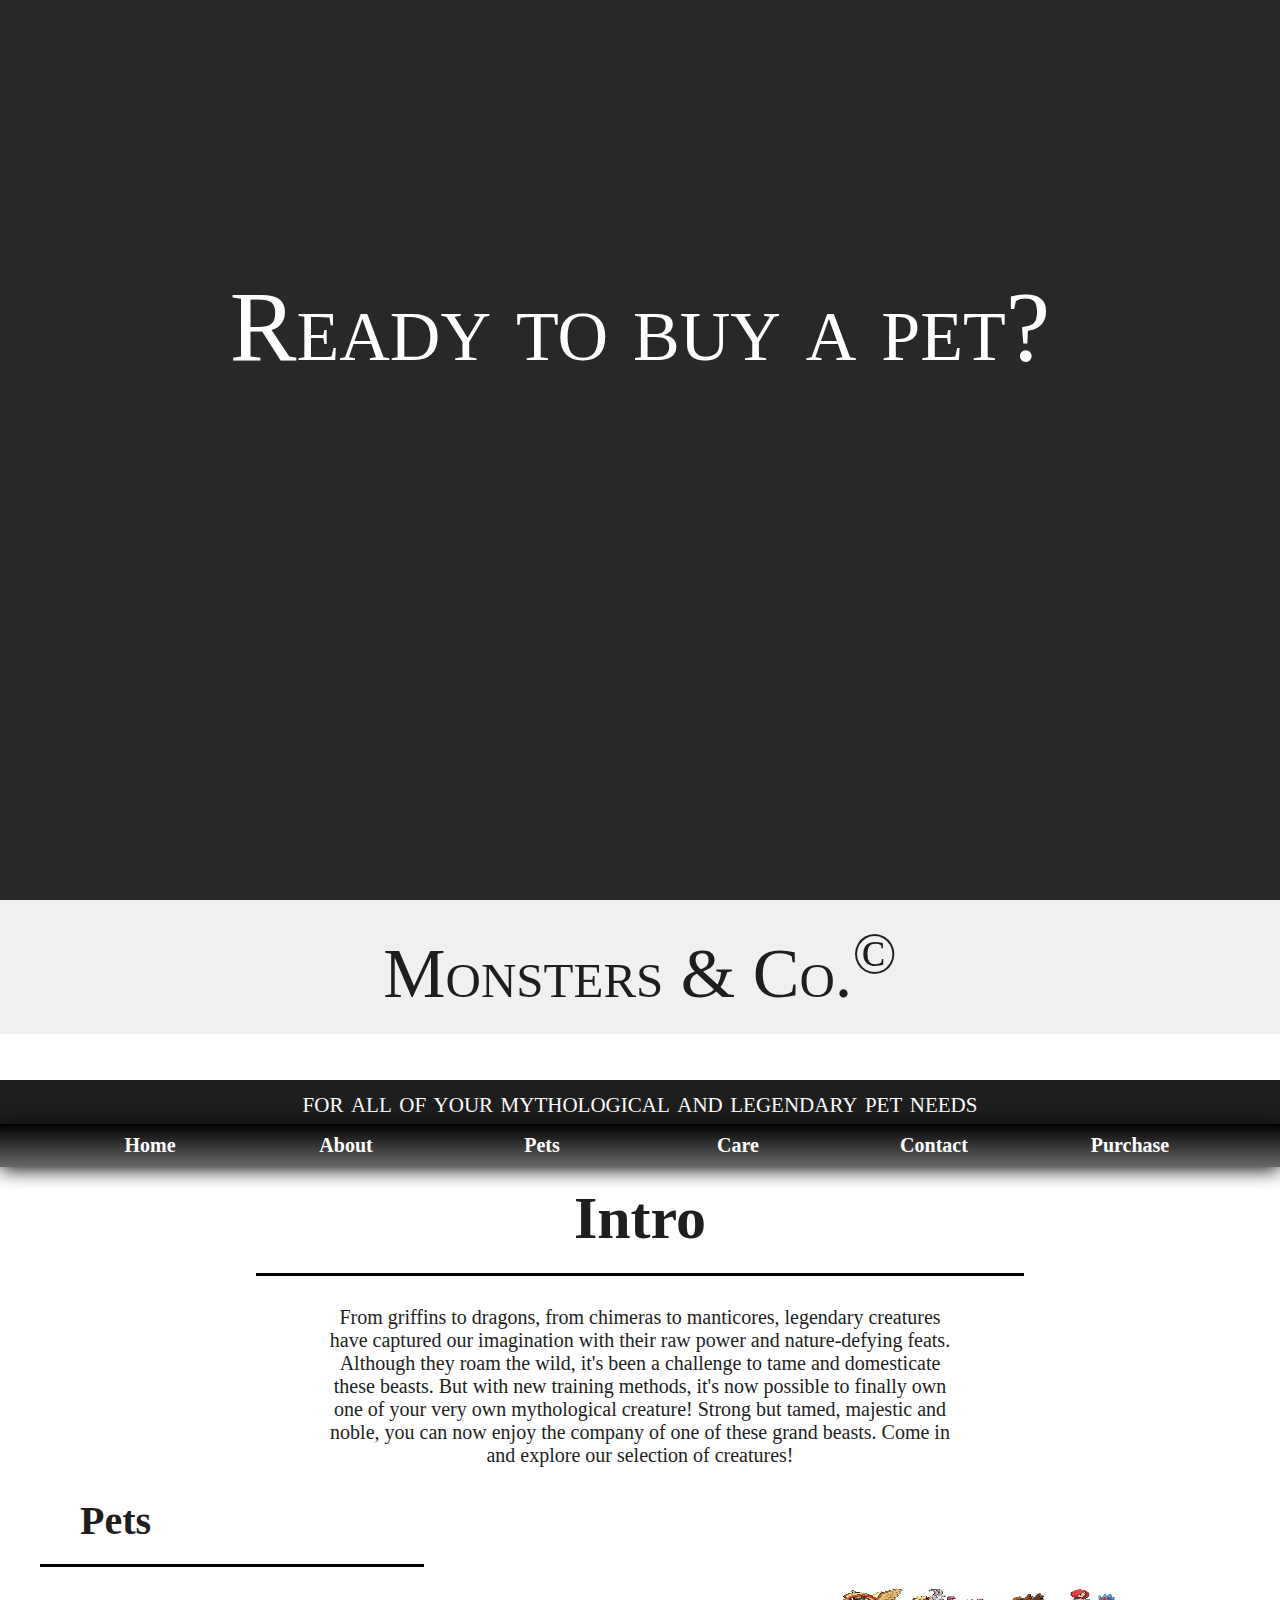
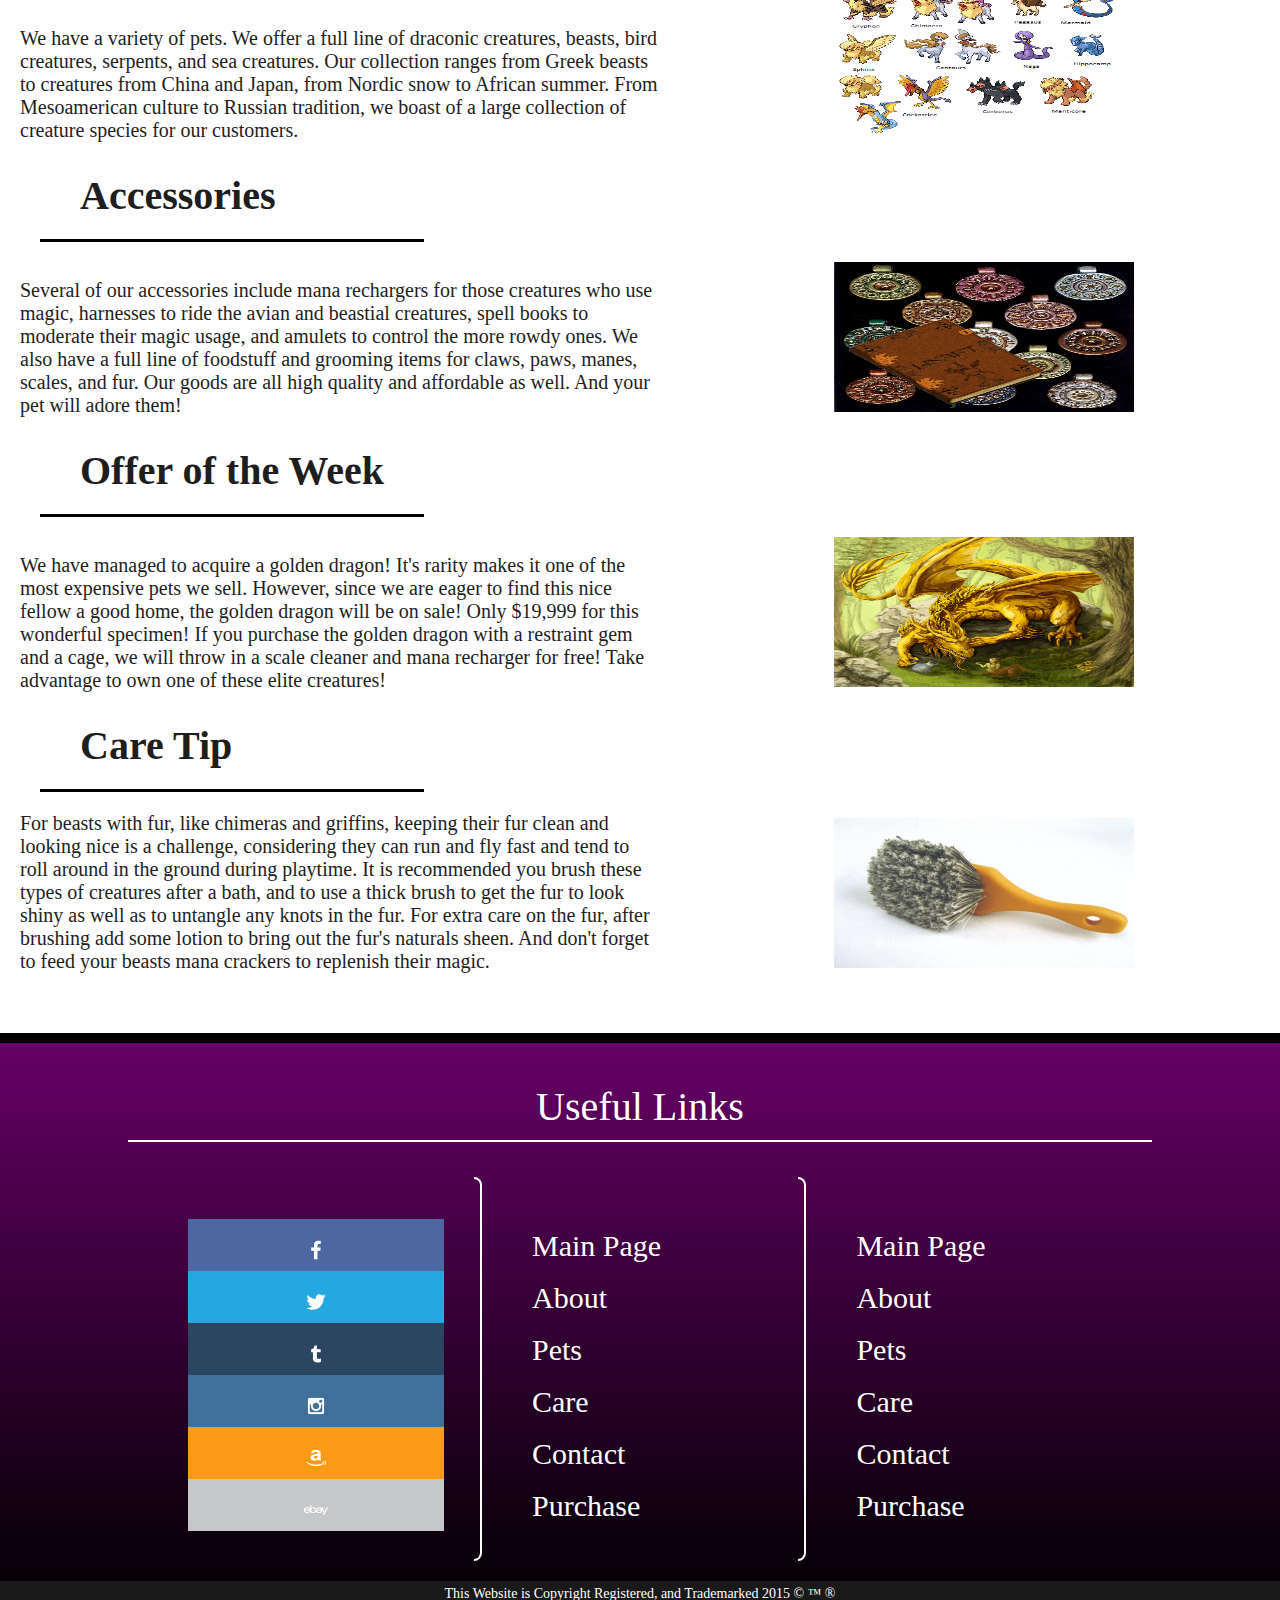
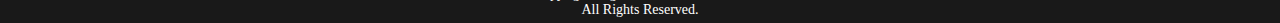
<file: index.html>
<!doctype html>
<html>
<head>
	<title>Monsters &amp Co.</title>
  <link rel="shortcut icon" href="favicon.ico" type="image/x-icon" />
	<link rel="stylesheet" type="text/css" href="css/style.css">
	<script src="https://ajax.googleapis.com/ajax/libs/jquery/2.1.4/jquery.min.js">
	</script>
	<script type="text/javascript" src="js/sticky.js">
	</script>
</head>
<body>
	<div id="wrap">
		<div id="start">
			<div id="start_text">Ready to buy a pet?</div>
		</div>
		<div id="anchor1"></div>
		<header id="myth">Monsters &amp Co.<sup>&copy</sup></header>
    <div style="position:absolute;top:120vh;">
		<div id="tagline">for all of your mythological and legendary pet needs</div>
    <div id="anchor2"></div>
		<nav id="navigator">
			<ul>
				<!--start-->
        <a href="index.html">
				<li>
          Home
          <ul>
              <a href="index.html#myth"><li>Main Page<li></a>
          </ul>
        </li>
        </a>
				<!--end-->
				<li>
          <a href="about.html">About</a>
          <ul>
              <li><a href="about.html#us">About Us</a><li>
              <li><a href="about.html#mission">About Our Mission</a><li>
              <li><a href="about.html#pet">About Our Pets</a><li>
          </ul>
        </li>
        <li>
          <a href="pets.html">Pets</a>
          <ul>
              <li><a href="pets.html#dragon">Dragons</a><li>
              <li><a href="pets.html#avian">Avians</a><li>
              <li><a href="pets.html#beast">Beasts</a><li>
              <li><a href="pets.html#sea">Sea Creatures</a><li>
              <li><a href="pets.html#serpent">Serpents</a><li>
          </ul>
        </li>
        <li>
          <a href="care.html">Care</a>
          <ul>
              <li><a href="care.html#faq">FAQ</a><li>
              <li><a href="care.html#caring">Caring For Your Pet</a><li>
              <li><a href="care.html#resource">Resources</a><li>
          </ul>
        </li>
        <li>
          <a href="contact.html">Contact</a>
          <ul>
              <li><a href="contact.html#info">Information</a><li>
              <li><a href="contact.html#write">Write To Us!</a><li>
              <li><a href="contact.html#map">Map</a><li>
          </ul>
        </li>
        <li>
          <a href="buy.html">Purchase</a>
          <ul>
              <li><a href="buy.html#pet">Pets</a><li>
              <li><a href="buy.html#acc">Accessories</a><li>
              <li><a href="buy.html#toy">Toys</a><li>
              <li><a href="buy.html#book">Books</a><li>
              <li><a href="buy.html#misc">Miscellaneous</a><li>
          </ul>
        </li>
      </ul>
		</nav>
		<div id="intro">
			<h1>Intro</h1>
			<p id="center">
				From griffins to dragons, from chimeras to manticores, legendary creatures have captured our imagination with their raw power and nature-defying feats. Although they roam the wild, it's been a challenge to tame and domesticate these beasts. But with new training methods, it's now possible to finally own one of your very own mythological creature! Strong but tamed, majestic and noble, you can now enjoy the company of one of these grand beasts. Come in and explore our selection of creatures!
			</p>
      <h2>Pets</h2>
      <p id="left">
        We have a variety of pets. We offer a full line of draconic creatures, beasts, bird creatures, serpents, and sea creatures. Our collection ranges from Greek beasts to creatures from China and Japan, from Nordic snow to African summer. From Mesoamerican culture to Russian tradition, we boast of a large collection of creature species for our customers.
      </p>
      <img class="right_img" src="images/front_page/creatures.png">
      <h2>Accessories</h2>
      <p id="left">
        Several of our accessories include mana rechargers for those creatures who use magic, harnesses to ride the avian and beastial creatures, spell books to moderate their magic usage, and amulets to control the more rowdy ones. We also have a full line of foodstuff and grooming items for claws, paws, manes, scales, and fur. Our goods are all high quality and affordable as well. And your pet will adore them!
      </p>
      <img class="right_img" src="images/front_page/amulet_grimoire.jpg">
      <h2>Offer of the Week</h2>
      <p id="left">
        We have managed to acquire a golden dragon! It's rarity makes it one of the most expensive pets we sell. However, since we are eager to find this nice fellow a good home, the golden dragon will be on sale! Only $19,999 for this wonderful specimen! If you purchase the golden dragon with a restraint gem and a cage, we will throw in a scale cleaner and mana recharger for free! Take advantage to own one of these elite creatures!
      </p>
      <img class="right_img" src="images/front_page/golden_dragon.jpg">
      <h2>Care Tip</h2>
      <p id="left">
        For beasts with fur, like chimeras and griffins, keeping their fur clean and looking nice is a challenge, considering they can run and fly fast and tend to roll around in the ground during playtime. It is recommended you brush these types of creatures after a bath, and to use a thick brush to get the fur to look shiny as well as to untangle any knots in the fur. For extra care on the fur, after brushing add some lotion to bring out the fur's naturals sheen. And don't forget to feed your beasts mana crackers to replenish their magic.
      </p>
      <img class="right_img" src="images/front_page/brush.jpg">
		
  </div>
		<footer id="foot">
      <p>Useful Links</p>
      <div id="center_foot">
        <nav id="icon">
          <ul>
            <a href="http://facebook.com"><li id="fb"><img src="images/icon/facebook.png"></li></a>
            <a href="http://twitter.com"><li id="tw"><img src="images/icon/twitter.png"></li></a>
            <a href="http://tumblr.com"><li id="tb"><img src="images/icon/tumblr.png"></li></a>
            <a href="http://instagram.com"><li id="ig"><img src="images/icon/instagram.png"></li></a>
            <a href="http://amazon.com"><li id="az"><img src="images/icon/amazon.png"></li></a>
            <a href="http://ebay.com"><li id="eb"><img src="images/icon/ebay.png"></li></a>
          </ul>
        </nav>
        <div id="line"></div>
        <nav id="links">
          <ul>
            <a href="index.html"><li>Main Page</li></a>
            <a href="about.html"><li>About</li></a>
            <a href="pets.html"><li>Pets</li></a>
            <a href="care.html"><li>Care</li></a>
            <a href="contact.html"><li>Contact</li></a>
            <a href="buy.html"><li>Purchase</li></a>
          </ul>
        </nav>
        <div id="line"></div>
        <nav id="links">
          <ul>
            <a href="index.html"><li>Main Page</li></a>
            <a href="about.html"><li>About</li></a>
            <a href="pets.html"><li>Pets</li></a>
            <a href="care.html"><li>Care</li></a>
            <a href="contact.html"><li>Contact</li></a>
            <a href="buy.html"><li>Purchase</li></a>
          </ul>
        </nav>
      </div>
    </footer>
     <div id="copy">This Website is Copyright Registered, and Trademarked 2015 &copy &#153 &reg<br> All Rights Reserved.</div></div>
	</div>
</body>
</html>
</file>
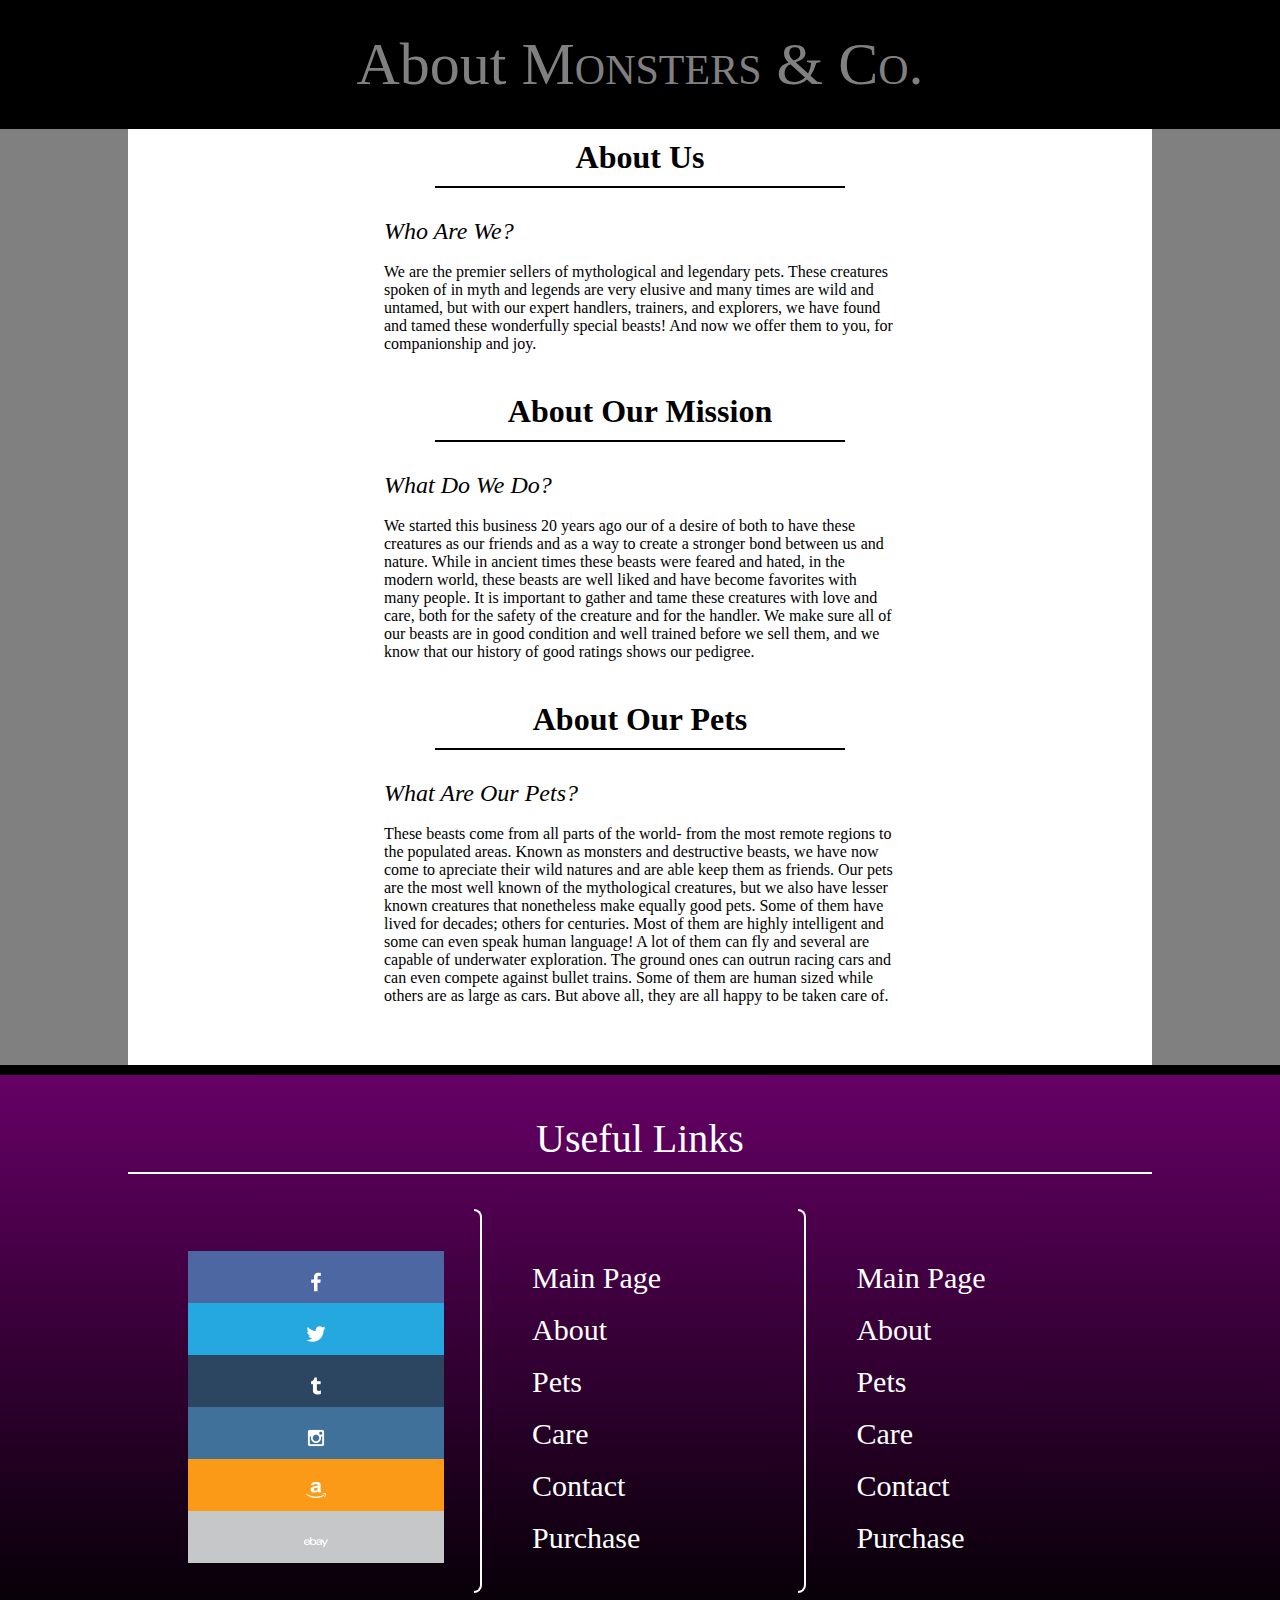
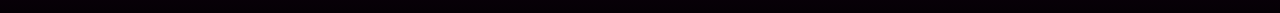
<file: about.html>
<!doctype html>
<html>
<head>
	<title>Monsters &amp Co.: About Us</title>
	<link rel="shortcut icon" href="favicon.ico" type="image/x-icon" />
	<link rel="stylesheet" type="text/css" href="css/style.css">
	<script src="https://ajax.googleapis.com/ajax/libs/jquery/2.1.4/jquery.min.js">
	</script>
	<script type="text/javascript" src="js/function.js">
	</script>
</head>
<body>
	<header id="about">About 
		<span style="font-variant:small-caps;">Monsters &amp Co.</span>
	</header>
	<div id="small_body">
		<div id="tiny_body">
			<h1 id="us">About Us</h1>
			<p>
				<span id="italics">Who Are We?</span>
				<br><br>
				We are the premier sellers of mythological and legendary pets. These creatures spoken of in myth and legends are very elusive and many times are wild and untamed, but with our expert handlers, trainers, and explorers, we have found and tamed these wonderfully special beasts! And now we offer them to you, for companionship and joy.
			</p>
			<h1 id="mission">About Our Mission</h1>
			<p>
				<span id="italics">What Do We Do?</span>
				<br><br>
				We started this business 20 years ago our of a desire of both to have these creatures as our friends and as a way to create a stronger bond between us and nature. While in ancient times these beasts were feared and hated, in the modern world, these beasts are well liked and have become favorites with many people. It is important to gather and tame these creatures with love and care, both for the safety of the creature and for the handler. We make sure all of our beasts are in good condition and well trained before we sell them, and we know that our history of good ratings shows our pedigree.
			</p>
			<h1 id="pet">About Our Pets</h1>
			<p>
				<span id="italics">What Are Our Pets?</span>
				<br><br>
				These beasts come from all parts of the world- from the most remote regions to the populated areas. Known as monsters and destructive beasts, we have now come to apreciate their wild natures and are able keep them as friends. Our pets are the most well known of the mythological creatures, but we also have lesser known creatures that nonetheless make equally good pets. Some of them have lived for decades; others for centuries. Most of them are highly intelligent and some can even speak human language! A lot of them can fly and several are capable of underwater exploration. The ground ones can outrun racing cars and can even compete against bullet trains. Some of them are human sized while others are as large as cars. But above all, they are all happy to be taken care of.
			</p>
		</div>
	</div>
	<footer id="foot">
      <p>Useful Links</p>
      <div id="center_foot">
        <nav id="icon">
          <ul>
            <a href="http://facebook.com"><li id="fb"><img src="images/icon/facebook.png"></li></a>
            <a href="http://twitter.com"><li id="tw"><img src="images/icon/twitter.png"></li></a>
            <a href="http://tumblr.com"><li id="tb"><img src="images/icon/tumblr.png"></li></a>
            <a href="http://instagram.com"><li id="ig"><img src="images/icon/instagram.png"></li></a>
            <a href="http://amazon.com"><li id="az"><img src="images/icon/amazon.png"></li></a>
            <a href="http://ebay.com"><li id="eb"><img src="images/icon/ebay.png"></li></a>
          </ul>
        </nav>
        <div id="line"></div>
        <nav id="links">
          <ul>
            <a href="index.html"><li>Main Page</li></a>
            <a href="about.html"><li>About</li></a>
            <a href="pets.html"><li>Pets</li></a>
            <a href="care.html"><li>Care</li></a>
            <a href="contact.html"><li>Contact</li></a>
            <a href="buy.html"><li>Purchase</li></a>
          </ul>
        </nav>
        <div id="line"></div>
        <nav id="links">
          <ul>
            <a href="index.html"><li>Main Page</li></a>
            <a href="about.html"><li>About</li></a>
            <a href="pets.html"><li>Pets</li></a>
            <a href="care.html"><li>Care</li></a>
            <a href="contact.html"><li>Contact</li></a>
            <a href="buy.html"><li>Purchase</li></a>
          </ul>
        </nav>
      </div>
    </footer>
</body>
</html>
</file>
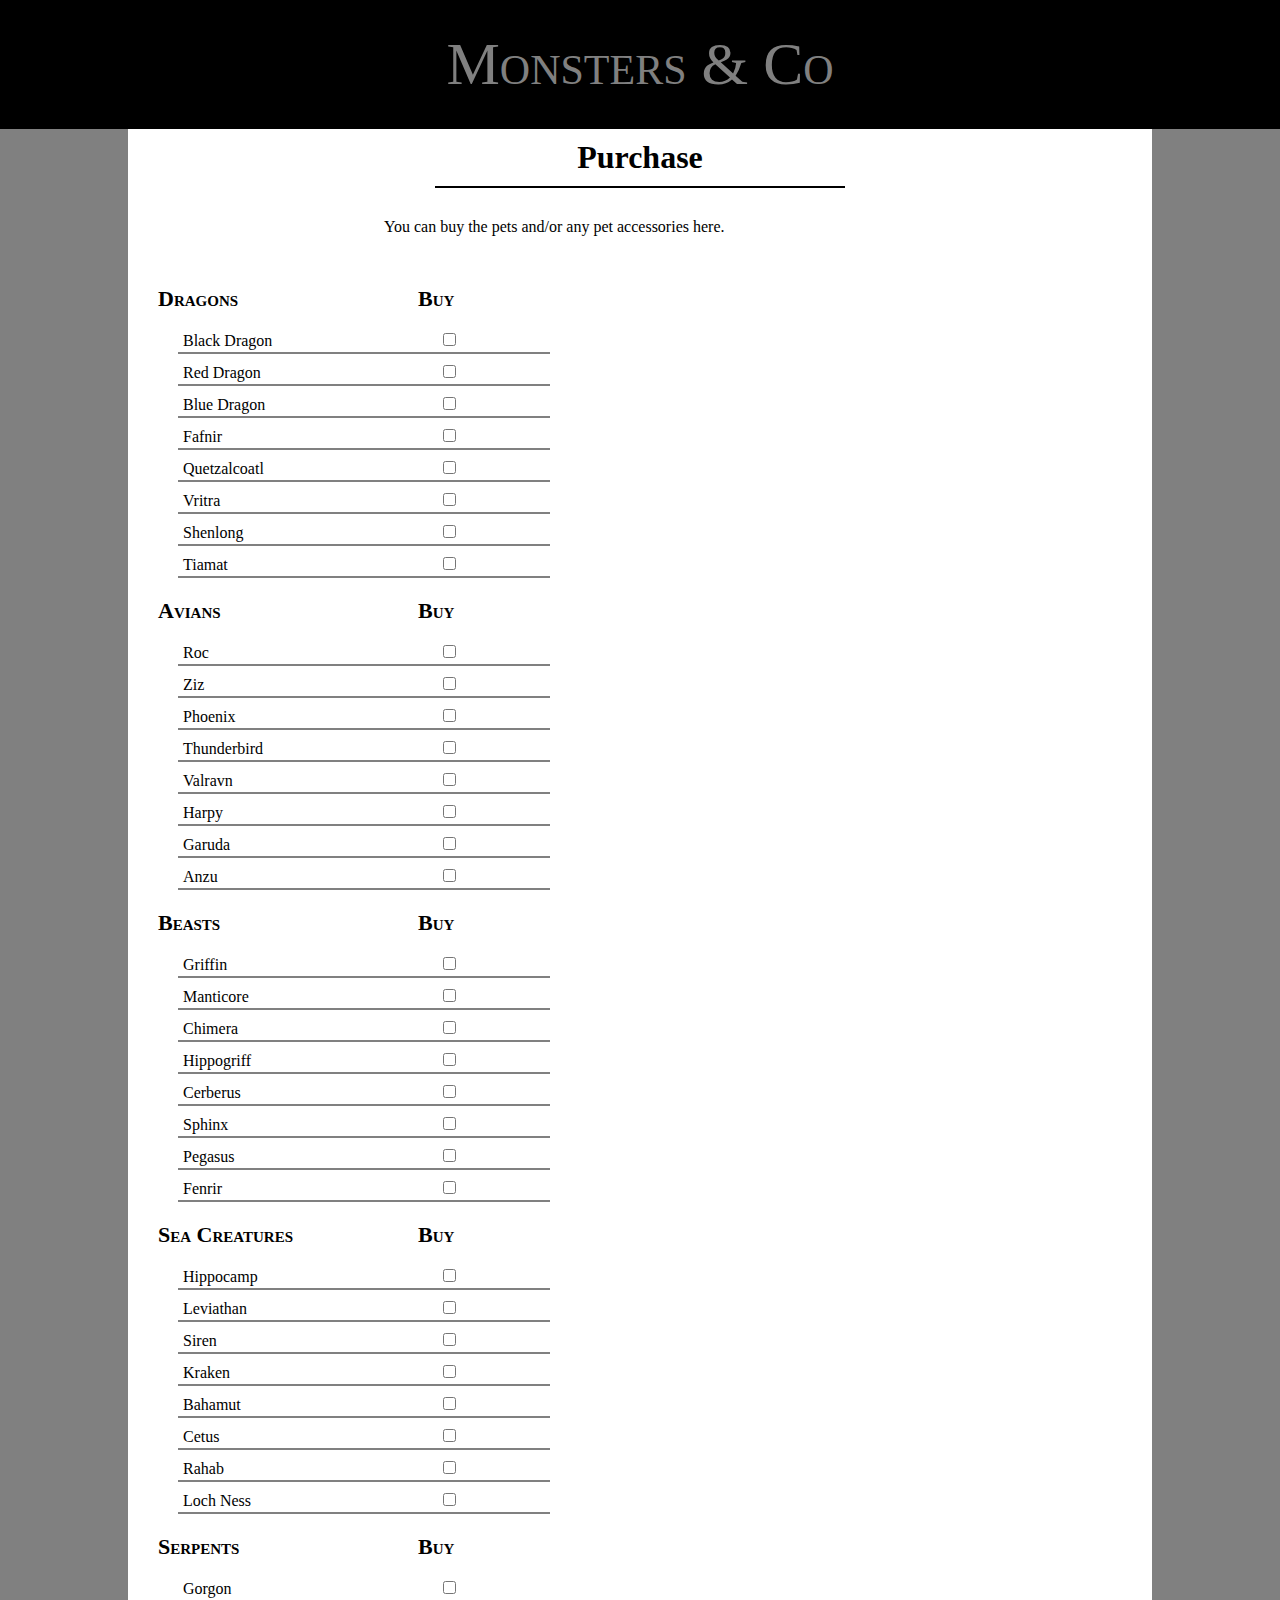
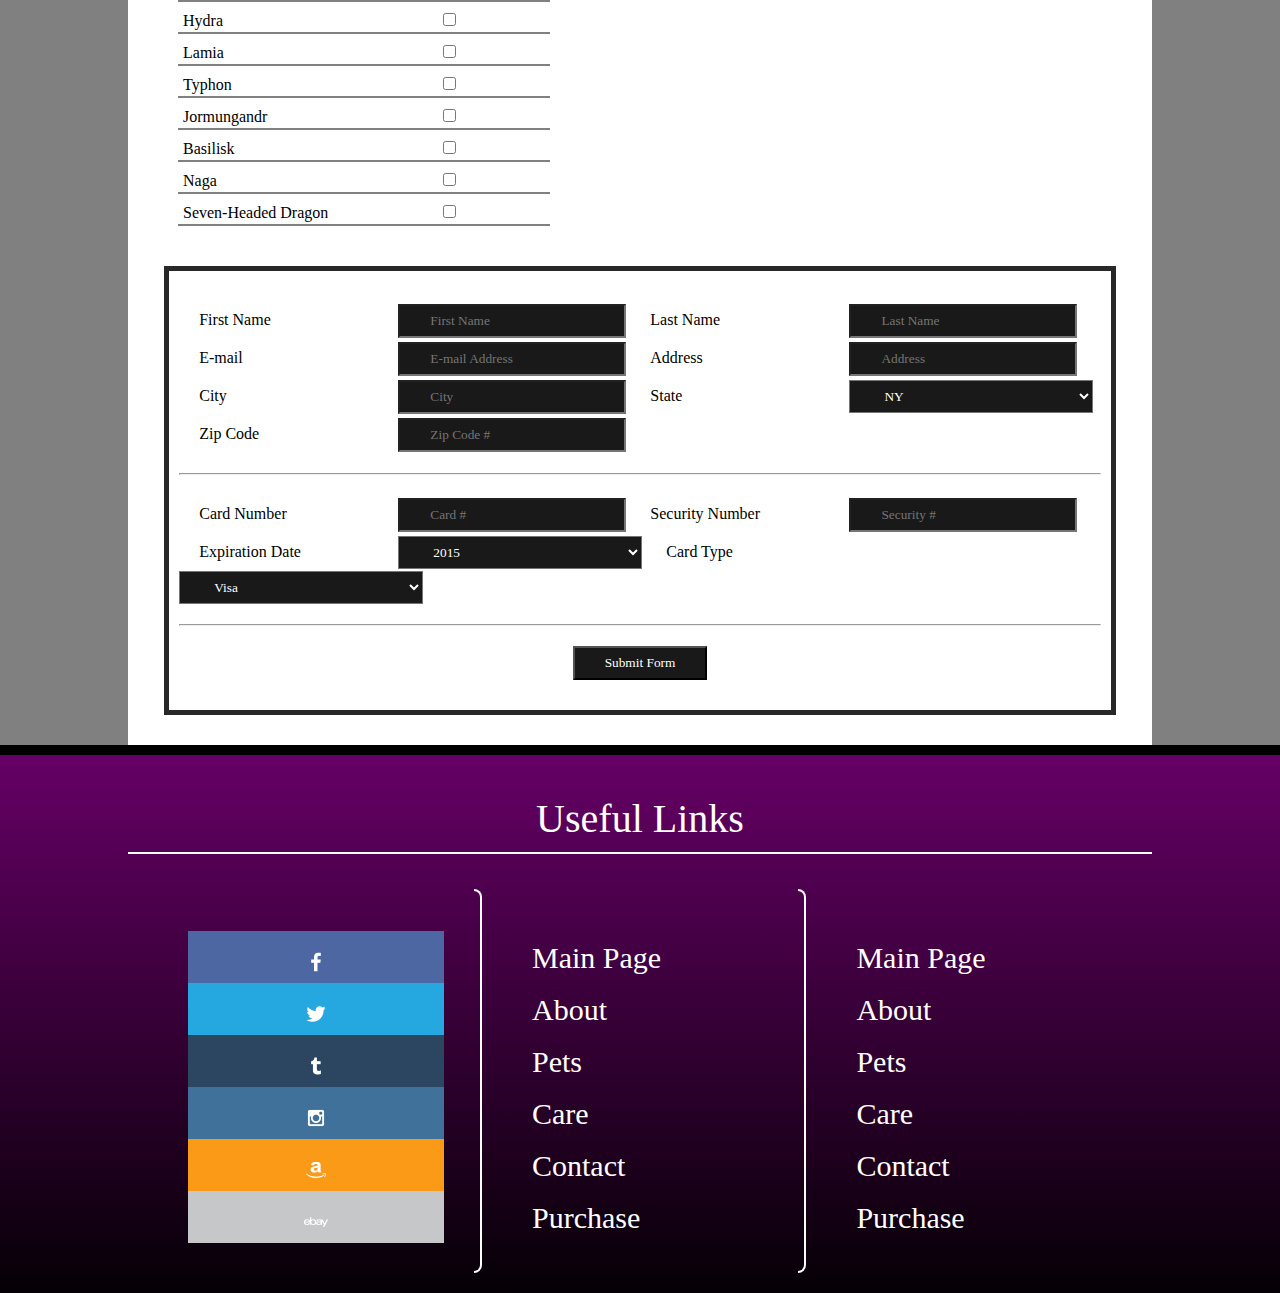
<file: buy.html>
<!doctype html>
<html>
<head>
	<title>Monsters &amp Co.: Purchase</title>
	<link rel="shortcut icon" href="favicon.ico" type="image/x-icon" />
	<link rel="stylesheet" type="text/css" href="css/style.css">
	<script src="https://ajax.googleapis.com/ajax/libs/jquery/2.1.4/jquery.min.js">
	</script>
	<script type="text/javascript" src="js/function.js">
	</script>
</head>
<body>
	<header id="about">
		<span style="font-variant:small-caps;">Monsters &amp Co</span>
	</header>
	<div id="small_body">
		<div id="tiny_body">
			<h1 id="buy">Purchase</h1>
			<p>You can buy the pets and/or any pet accessories here.</p>
			<nav id="products">
				<ul>
					<h4 id="list_title">Dragons</h4>
					<li>Black Dragon</li>
					<li>Red Dragon</li>
					<li>Blue Dragon</li>
					<li>Fafnir</li>
					<li>Quetzalcoatl</li>
					<li>Vritra</li>
					<li>Shenlong</li>
					<li>Tiamat</li>
				</ul>

				<ul style="width:10%;">
					<h4 id="list_title">Buy</h4>
					<li><input type="checkbox"></li>
					<li><input type="checkbox"></li>
					<li><input type="checkbox"></li>
					<li><input type="checkbox"></li>
					<li><input type="checkbox"></li>
					<li><input type="checkbox"></li>
					<li><input type="checkbox"></li>
					<li><input type="checkbox"></li>
				</ul>
				<div class="product_image"></div>

				<ul>
					<h4 id="list_title">Avians</h4>
					<li>Roc</li>
					<li>Ziz</li>
					<li>Phoenix</li>
					<li>Thunderbird</li>
					<li>Valravn</li>
					<li>Harpy</li>
					<li>Garuda</li>
					<li>Anzu</li>
				</ul>

				<ul style="width:10%;">
					<h4 id="list_title">Buy</h4>
					<li><input type="checkbox"></li>
					<li><input type="checkbox"></li>
					<li><input type="checkbox"></li>
					<li><input type="checkbox"></li>
					<li><input type="checkbox"></li>
					<li><input type="checkbox"></li>
					<li><input type="checkbox"></li>
					<li><input type="checkbox"></li>
				</ul>
				<div class="product_image"></div>

				<ul>
					<h4 id="list_title">Beasts</h4>
					<li>Griffin</li>
					<li>Manticore</li>
					<li>Chimera</li>
					<li>Hippogriff</li>
					<li>Cerberus</li>
					<li>Sphinx</li>
					<li>Pegasus</li>
					<li>Fenrir</li>
				</ul>

				<ul style="width:10%;">
					<h4 id="list_title">Buy</h4>
					<li><input type="checkbox"></li>
					<li><input type="checkbox"></li>
					<li><input type="checkbox"></li>
					<li><input type="checkbox"></li>
					<li><input type="checkbox"></li>
					<li><input type="checkbox"></li>
					<li><input type="checkbox"></li>
					<li><input type="checkbox"></li>
				</ul>
				<div class="product_image"></div>

				<ul>
					<h4 id="list_title">Sea Creatures</h4>
					<li>Hippocamp</li>
					<li>Leviathan</li>
					<li>Siren</li>
					<li>Kraken</li>
					<li>Bahamut</li>
					<li>Cetus</li>
					<li>Rahab</li>
					<li>Loch Ness</li>
				</ul>

				<ul style="width:10%;">
					<h4 id="list_title">Buy</h4>
					<li><input type="checkbox"></li>
					<li><input type="checkbox"></li>
					<li><input type="checkbox"></li>
					<li><input type="checkbox"></li>
					<li><input type="checkbox"></li>
					<li><input type="checkbox"></li>
					<li><input type="checkbox"></li>
					<li><input type="checkbox"></li>
				</ul>
				<div class="product_image"></div>


				<ul>
					<h4 id="list_title">Serpents</h4>
					<li>Gorgon</li>
					<li>Hydra</li>
					<li>Lamia</li>
					<li>Typhon</li>
					<li>Jormungandr</li>
					<li>Basilisk</li>
					<li>Naga</li>
					<li>Seven-Headed Dragon</li>
				</ul>

				<ul style="width:10%;">
					<h4 id="list_title">Buy</h4>
					<li><input type="checkbox"></li>
					<li><input type="checkbox"></li>
					<li><input type="checkbox"></li>
					<li><input type="checkbox"></li>
					<li><input type="checkbox"></li>
					<li><input type="checkbox"></li>
					<li><input type="checkbox"></li>
					<li><input type="checkbox"></li>
				</ul>
				<div class="product_image"></div>

			</nav>
			<div id="buy_form">

				<form name="purchase" id="purchase" method="get" action="buy.html#pay">

					<p>First Name</p>
					<input type="text" name="fname" id="fname" placeholder="First Name">
					<p>Last Name</p>
					<input type="text" name="lname" id="lname" placeholder="Last Name">
					<p>E-mail</p>
					<input type="text" name="email" id="email" placeholder="E-mail Address">
					<p>Address</p>
					<input type="text" name="address" id="address" placeholder="Address">
					<p>City</p>
					<input type="text" name="city" id="city" placeholder="City">
					<p>State</p>
					<select id="state">
						<option value="New York">NY</option>
						<option value="Pennsylvania">PA</option>
						<option value="Maine">ME</option>
					</select>
					<p>Zip Code</p>
					<input type="text" name="zip" id="zip" placeholder="Zip Code #">
					<hr>
					<p>Card Number</p>
					<input type="text" name="card" id="card" placeholder="Card #">
					<p>Security Number</p>
					<input type="text" name="security" id="security" placeholder="Security #">
					<p>Expiration Date</p>
					<select>
						<option value="2015">2015</option>
						<option value="2014">2014</option>
						<option value="2013">2013</option>
					</select>
					<p>Card Type</p>
					<select>
						<option value="Visa">Visa</option>
						<option value="Mastercard">Mastercard</option>
						<option value="American Express">American Express</option>
					</select>
					<hr>

					<input type="button" name="sub" id="submission" value="Submit Form">

				</form>
			</div>
		</div>
		<div id="pay"></div>
	</div>
	<footer id="foot">
      <p>Useful Links</p>
      <div id="center_foot">
        <nav id="icon">
          <ul>
            <a href="http://facebook.com"><li id="fb"><img src="images/icon/facebook.png"></li></a>
            <a href="http://twitter.com"><li id="tw"><img src="images/icon/twitter.png"></li></a>
            <a href="http://tumblr.com"><li id="tb"><img src="images/icon/tumblr.png"></li></a>
            <a href="http://instagram.com"><li id="ig"><img src="images/icon/instagram.png"></li></a>
            <a href="http://amazon.com"><li id="az"><img src="images/icon/amazon.png"></li></a>
            <a href="http://ebay.com"><li id="eb"><img src="images/icon/ebay.png"></li></a>
          </ul>
        </nav>
        <div id="line"></div>
        <nav id="links">
          <ul>
            <a href="index.html"><li>Main Page</li></a>
            <a href="about.html"><li>About</li></a>
            <a href="pets.html"><li>Pets</li></a>
            <a href="care.html"><li>Care</li></a>
            <a href="contact.html"><li>Contact</li></a>
            <a href="buy.html"><li>Purchase</li></a>
          </ul>
        </nav>
        <div id="line"></div>
        <nav id="links">
          <ul>
            <a href="index.html"><li>Main Page</li></a>
            <a href="about.html"><li>About</li></a>
            <a href="pets.html"><li>Pets</li></a>
            <a href="care.html"><li>Care</li></a>
            <a href="contact.html"><li>Contact</li></a>
            <a href="buy.html"><li>Purchase</li></a>
          </ul>
        </nav>
      </div>
    </footer>
</body>
</html>
</file>
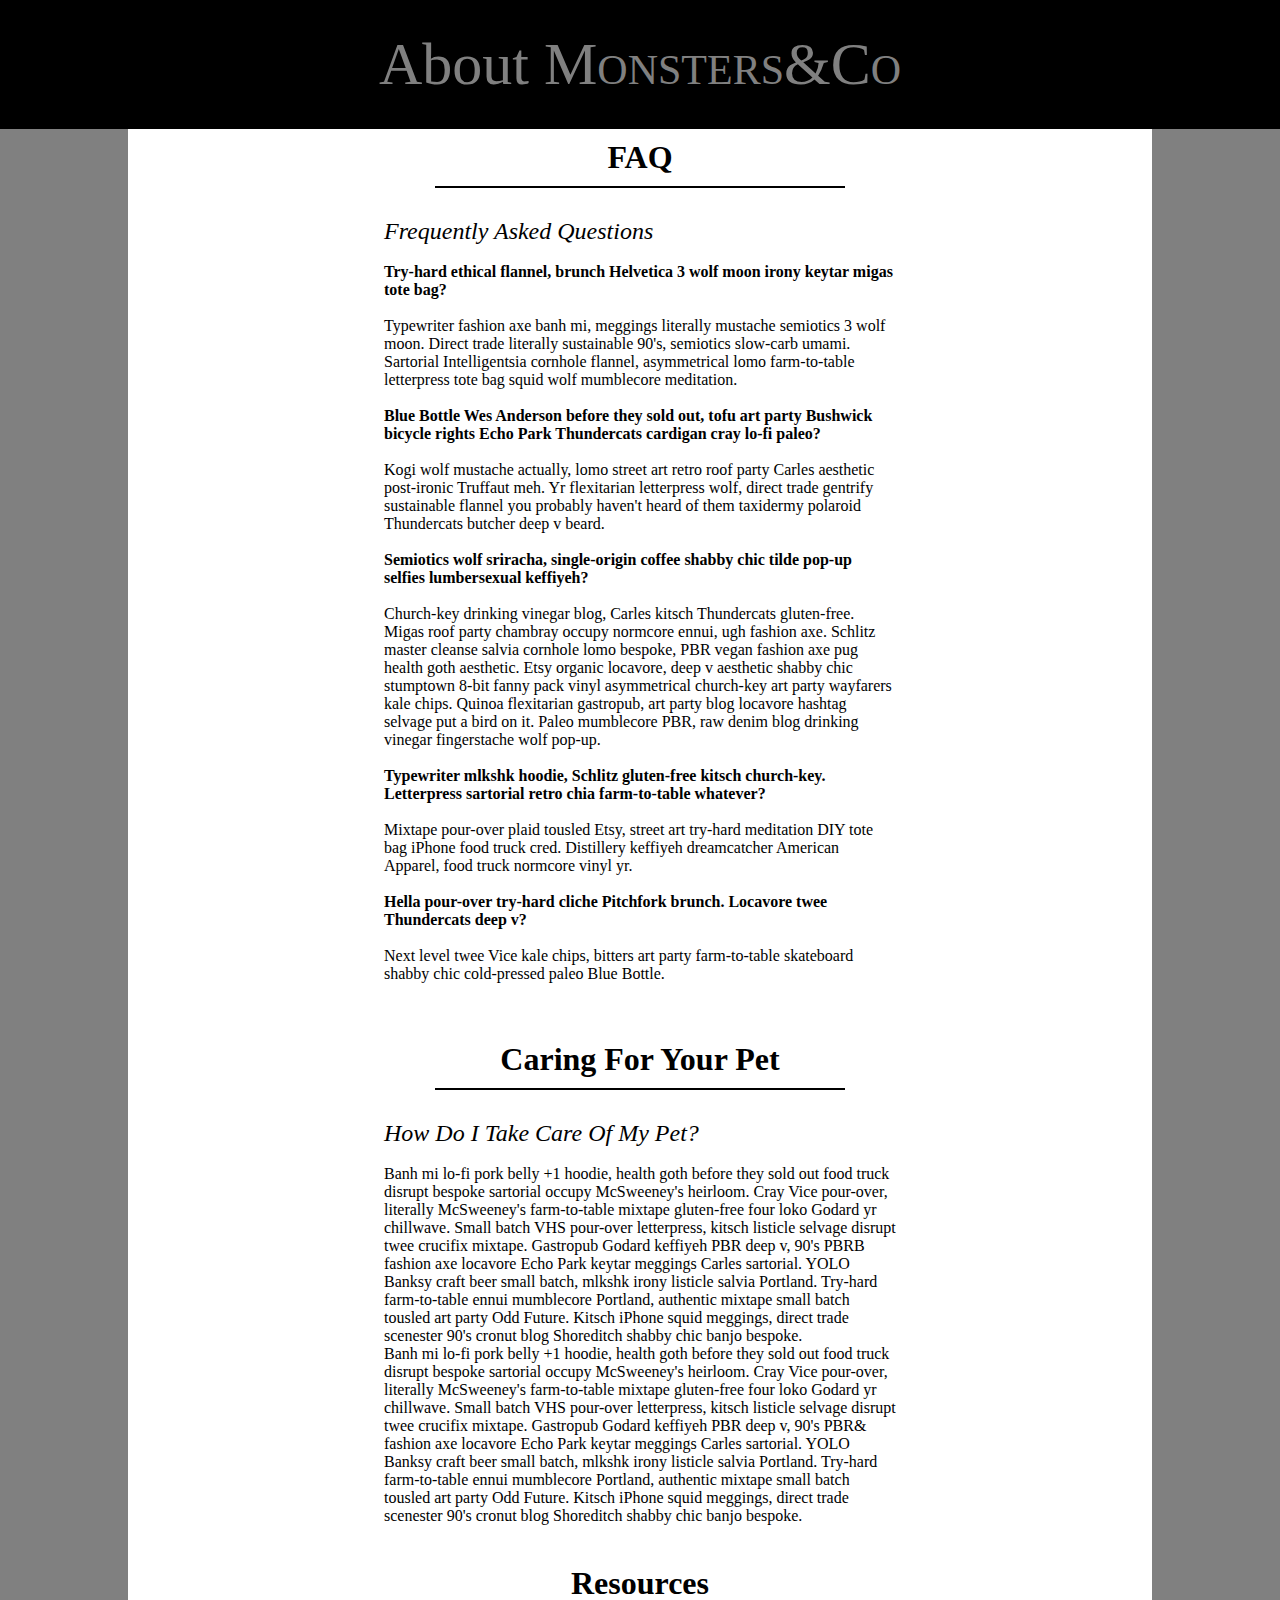
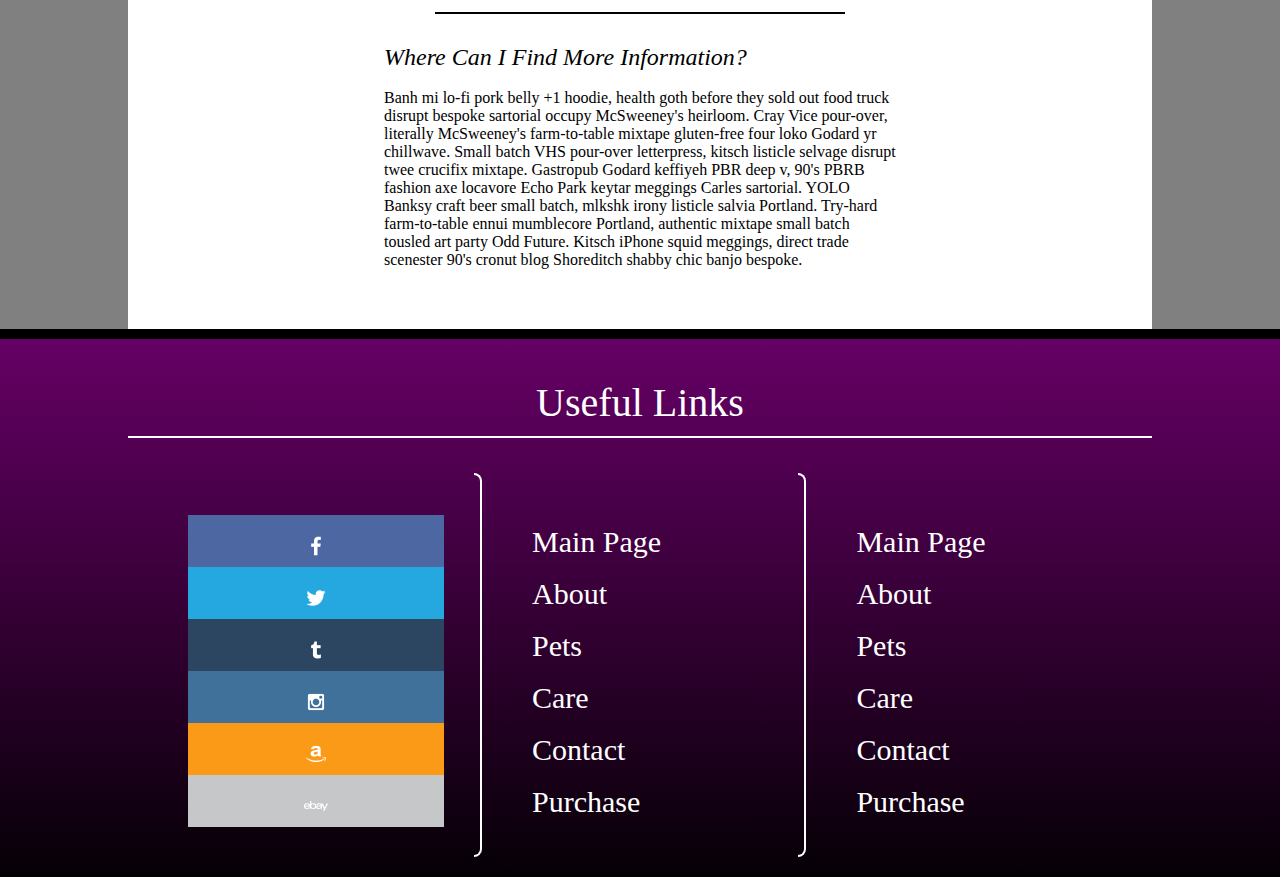
<file: care.html>
<!doctype html>
<html>
<head>
	<title>Monsters &amp Co.: Care</title>
	<link rel="shortcut icon" href="favicon.ico" type="image/x-icon" />
	<link rel="stylesheet" type="text/css" href="css/style.css">
	<script src="https://ajax.googleapis.com/ajax/libs/jquery/2.1.4/jquery.min.js">
	</script>
	<script type="text/javascript" src="js/function.js">
	</script>
</head>
<body>
	<header id="about">About 
		<span style="font-variant:small-caps;">Monsters&ampCo</span>
	</header>
	<div id="small_body">
		<div id="tiny_body">
			<h1 id="faq">FAQ</h1>
			<p>
				<span id="italics">Frequently Asked Questions</span>
				<br><br>

				<span id="bold">Try-hard ethical flannel, brunch Helvetica 3 wolf moon irony keytar migas tote bag?</span>
				<br><br>

				Typewriter fashion axe banh mi, meggings literally mustache semiotics 3 wolf moon. Direct trade literally sustainable 90's, semiotics slow-carb umami. Sartorial Intelligentsia cornhole flannel, asymmetrical lomo farm-to-table letterpress tote bag squid wolf mumblecore meditation.<br><br>

				<span id="bold">Blue Bottle Wes Anderson before they sold out, tofu art party Bushwick bicycle rights Echo Park Thundercats cardigan cray lo-fi paleo?</span>
				<br><br>

				Kogi wolf mustache actually, lomo street art retro roof party Carles aesthetic post-ironic Truffaut meh. Yr flexitarian letterpress wolf, direct trade gentrify sustainable flannel you probably haven't heard of them taxidermy polaroid Thundercats butcher deep v beard.<br><br>

				<span id="bold">Semiotics wolf sriracha, single-origin coffee shabby chic tilde pop-up selfies lumbersexual keffiyeh?</span><br><br>

				Church-key drinking vinegar blog, Carles kitsch Thundercats gluten-free. Migas roof party chambray occupy normcore ennui, ugh fashion axe. Schlitz master cleanse salvia cornhole lomo bespoke, PBR vegan fashion axe pug health goth aesthetic. Etsy organic locavore, deep v aesthetic shabby chic stumptown 8-bit fanny pack vinyl asymmetrical church-key art party wayfarers kale chips. Quinoa flexitarian gastropub, art party blog locavore hashtag selvage put a bird on it. Paleo mumblecore PBR, raw denim blog drinking vinegar fingerstache wolf pop-up.<br><br>

				<span id="bold">Typewriter mlkshk hoodie, Schlitz gluten-free kitsch church-key. Letterpress sartorial retro chia farm-to-table whatever?</span>
				<br><br>
				Mixtape pour-over plaid tousled Etsy, street art try-hard meditation DIY tote bag iPhone food truck cred. Distillery keffiyeh dreamcatcher American Apparel, food truck normcore vinyl yr.<br><br>

				<span id="bold">Hella pour-over try-hard cliche Pitchfork brunch. Locavore twee Thundercats deep v?</span>
				<br><br>

				Next level twee Vice kale chips, bitters art party farm-to-table skateboard shabby chic cold-pressed paleo Blue Bottle.<br><br>
			</p>
			<h1 id="caring">Caring For Your Pet</h1>
			<p>
				<span id="italics">How Do I Take Care Of My Pet?</span>
				<br><br>
				Banh mi lo-fi pork belly +1 hoodie, health goth before they sold out food truck disrupt bespoke sartorial occupy McSweeney's heirloom. Cray Vice pour-over, literally McSweeney's farm-to-table mixtape gluten-free four loko Godard yr chillwave. Small batch VHS pour-over letterpress, kitsch listicle selvage disrupt twee crucifix mixtape. Gastropub Godard keffiyeh PBR deep v, 90's PBRB fashion axe locavore Echo Park keytar meggings Carles sartorial. YOLO Banksy craft beer small batch, mlkshk irony listicle salvia Portland. Try-hard farm-to-table ennui mumblecore Portland, authentic mixtape small batch tousled art party Odd Future. Kitsch iPhone squid meggings, direct trade scenester 90's cronut blog Shoreditch shabby chic banjo bespoke.
				<br>
				Banh mi lo-fi pork belly +1 hoodie, health goth before they sold out food truck disrupt bespoke sartorial occupy McSweeney's heirloom. Cray Vice pour-over, literally McSweeney's farm-to-table mixtape gluten-free four loko Godard yr chillwave. Small batch VHS pour-over letterpress, kitsch listicle selvage disrupt twee crucifix mixtape. Gastropub Godard keffiyeh PBR deep v, 90's PBR& fashion axe locavore Echo Park keytar meggings Carles sartorial. YOLO Banksy craft beer small batch, mlkshk irony listicle salvia Portland. Try-hard farm-to-table ennui mumblecore Portland, authentic mixtape small batch tousled art party Odd Future. Kitsch iPhone squid meggings, direct trade scenester 90's cronut blog Shoreditch shabby chic banjo bespoke.
			</p>
			<h1 id="resource">Resources</h1>
			<p>
				<span id="italics">Where Can I Find More Information?</span>
				<br><br>
				Banh mi lo-fi pork belly +1 hoodie, health goth before they sold out food truck disrupt bespoke sartorial occupy McSweeney's heirloom. Cray Vice pour-over, literally McSweeney's farm-to-table mixtape gluten-free four loko Godard yr chillwave. Small batch VHS pour-over letterpress, kitsch listicle selvage disrupt twee crucifix mixtape. Gastropub Godard keffiyeh PBR deep v, 90's PBRB fashion axe locavore Echo Park keytar meggings Carles sartorial. YOLO Banksy craft beer small batch, mlkshk irony listicle salvia Portland. Try-hard farm-to-table ennui mumblecore Portland, authentic mixtape small batch tousled art party Odd Future. Kitsch iPhone squid meggings, direct trade scenester 90's cronut blog Shoreditch shabby chic banjo bespoke.
			</p>
		</div>
	</div>
	<footer id="foot">
      <p>Useful Links</p>
      <div id="center_foot">
        <nav id="icon">
          <ul>
            <a href="http://facebook.com"><li id="fb"><img src="images/icon/facebook.png"></li></a>
            <a href="http://twitter.com"><li id="tw"><img src="images/icon/twitter.png"></li></a>
            <a href="http://tumblr.com"><li id="tb"><img src="images/icon/tumblr.png"></li></a>
            <a href="http://instagram.com"><li id="ig"><img src="images/icon/instagram.png"></li></a>
            <a href="http://amazon.com"><li id="az"><img src="images/icon/amazon.png"></li></a>
            <a href="http://ebay.com"><li id="eb"><img src="images/icon/ebay.png"></li></a>
          </ul>
        </nav>
        <div id="line"></div>
        <nav id="links">
          <ul>
            <a href="index.html"><li>Main Page</li></a>
            <a href="about.html"><li>About</li></a>
            <a href="pets.html"><li>Pets</li></a>
            <a href="care.html"><li>Care</li></a>
            <a href="contact.html"><li>Contact</li></a>
            <a href="buy.html"><li>Purchase</li></a>
          </ul>
        </nav>
        <div id="line"></div>
        <nav id="links">
          <ul>
            <a href="index.html"><li>Main Page</li></a>
            <a href="about.html"><li>About</li></a>
            <a href="pets.html"><li>Pets</li></a>
            <a href="care.html"><li>Care</li></a>
            <a href="contact.html"><li>Contact</li></a>
            <a href="buy.html"><li>Purchase</li></a>
          </ul>
        </nav>
      </div>
    </footer>
</body>
</html>
</file>
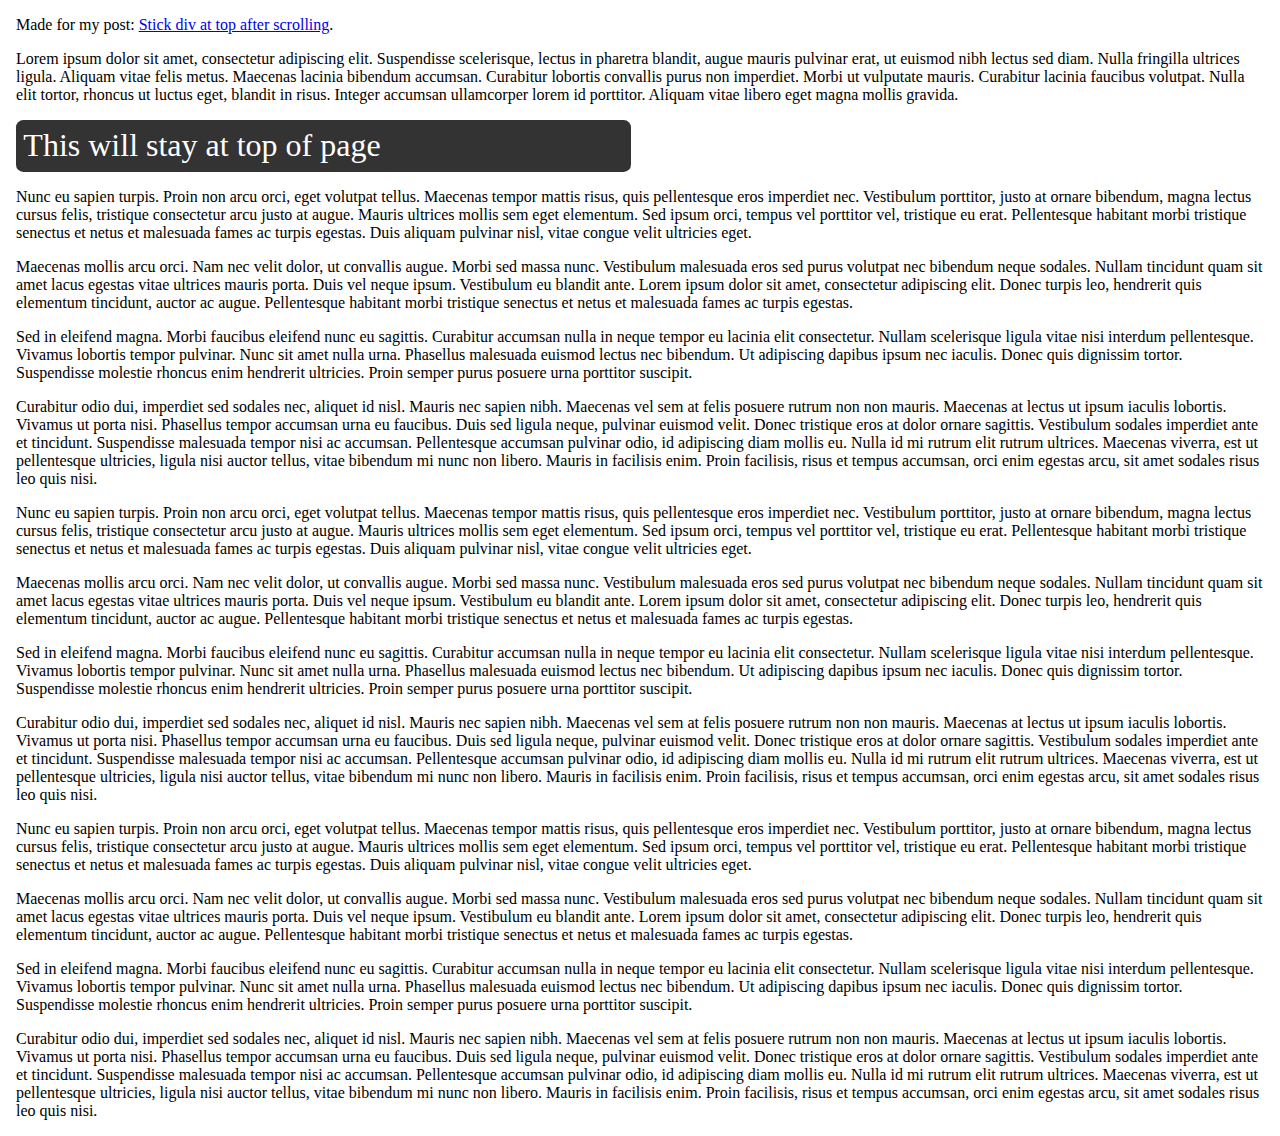
<file: test.html>
<html>
<head>
	<title></title>
	<style type="text/css">
	#sticky {
    padding: 0.5ex;
    width: 600px;
    background-color: #333;
    color: #fff;
    font-size: 2em;
    border-radius: 0.5ex;
}
#sticky.stick {
    position: fixed;
    top: 0;
    z-index: 10000;
    border-radius: 0 0 0.5em 0.5em;
}
body {
    margin: 1em;
}
p {
    margin: 1em auto;
}
	</style>
	<script type="text/javascript" src="js/jquery.js"></script>
	<script type="text/javascript">
	#sticky {
    padding: 0.5ex;
    width: 600px;
    background-color: #333;
    color: #fff;
    font-size: 2em;
    border-radius: 0.5ex;
}
#sticky.stick {
    position: fixed;
    top: 0;
    z-index: 10000;
    border-radius: 0 0 0.5em 0.5em;
}
body {
    margin: 1em;
}
p {
    margin: 1em auto;
}
	</script>
</head>
<body>

<p>Made for my post: <a href="http://blog.yjl.im/2010/01/stick-div-at-top-after-scrolling.html">Stick div at top after scrolling</a>.</p>
<p>Lorem ipsum dolor sit amet, consectetur adipiscing elit. Suspendisse scelerisque,
    lectus in pharetra blandit, augue mauris pulvinar erat, ut euismod nibh
    lectus sed diam. Nulla fringilla ultrices ligula. Aliquam vitae felis metus.
    Maecenas lacinia bibendum accumsan. Curabitur lobortis convallis purus
    non imperdiet. Morbi ut vulputate mauris. Curabitur lacinia faucibus volutpat.
    Nulla elit tortor, rhoncus ut luctus eget, blandit in risus. Integer accumsan
    ullamcorper lorem id porttitor. Aliquam vitae libero eget magna mollis
    gravida.</p>
<div id="sticky-anchor"></div>
<div id="sticky">This will stay at top of page</div>
<p>Nunc eu sapien turpis. Proin non arcu orci, eget volutpat tellus. Maecenas
    tempor mattis risus, quis pellentesque eros imperdiet nec. Vestibulum porttitor,
    justo at ornare bibendum, magna lectus cursus felis, tristique consectetur
    arcu justo at augue. Mauris ultrices mollis sem eget elementum. Sed ipsum
    orci, tempus vel porttitor vel, tristique eu erat. Pellentesque habitant
    morbi tristique senectus et netus et malesuada fames ac turpis egestas.
    Duis aliquam pulvinar nisl, vitae congue velit ultricies eget.</p>
<p>Maecenas mollis arcu orci. Nam nec velit dolor, ut convallis augue. Morbi
    sed massa nunc. Vestibulum malesuada eros sed purus volutpat nec bibendum
    neque sodales. Nullam tincidunt quam sit amet lacus egestas vitae ultrices
    mauris porta. Duis vel neque ipsum. Vestibulum eu blandit ante. Lorem ipsum
    dolor sit amet, consectetur adipiscing elit. Donec turpis leo, hendrerit
    quis elementum tincidunt, auctor ac augue. Pellentesque habitant morbi
    tristique senectus et netus et malesuada fames ac turpis egestas.</p>
<p>Sed in eleifend magna. Morbi faucibus eleifend nunc eu sagittis. Curabitur
    accumsan nulla in neque tempor eu lacinia elit consectetur. Nullam scelerisque
    ligula vitae nisi interdum pellentesque. Vivamus lobortis tempor pulvinar.
    Nunc sit amet nulla urna. Phasellus malesuada euismod lectus nec bibendum.
    Ut adipiscing dapibus ipsum nec iaculis. Donec quis dignissim tortor. Suspendisse
    molestie rhoncus enim hendrerit ultricies. Proin semper purus posuere urna
    porttitor suscipit.</p>
<p>Curabitur odio dui, imperdiet sed sodales nec, aliquet id nisl. Mauris
    nec sapien nibh. Maecenas vel sem at felis posuere rutrum non non mauris.
    Maecenas at lectus ut ipsum iaculis lobortis. Vivamus ut porta nisi. Phasellus
    tempor accumsan urna eu faucibus. Duis sed ligula neque, pulvinar euismod
    velit. Donec tristique eros at dolor ornare sagittis. Vestibulum sodales
    imperdiet ante et tincidunt. Suspendisse malesuada tempor nisi ac accumsan.
    Pellentesque accumsan pulvinar odio, id adipiscing diam mollis eu. Nulla
    id mi rutrum elit rutrum ultrices. Maecenas viverra, est ut pellentesque
    ultricies, ligula nisi auctor tellus, vitae bibendum mi nunc non libero.
    Mauris in facilisis enim. Proin facilisis, risus et tempus accumsan, orci
    enim egestas arcu, sit amet sodales risus leo quis nisi.</p>
<p>Nunc eu sapien turpis. Proin non arcu orci, eget volutpat tellus. Maecenas
    tempor mattis risus, quis pellentesque eros imperdiet nec. Vestibulum porttitor,
    justo at ornare bibendum, magna lectus cursus felis, tristique consectetur
    arcu justo at augue. Mauris ultrices mollis sem eget elementum. Sed ipsum
    orci, tempus vel porttitor vel, tristique eu erat. Pellentesque habitant
    morbi tristique senectus et netus et malesuada fames ac turpis egestas.
    Duis aliquam pulvinar nisl, vitae congue velit ultricies eget.</p>
<p>Maecenas mollis arcu orci. Nam nec velit dolor, ut convallis augue. Morbi
    sed massa nunc. Vestibulum malesuada eros sed purus volutpat nec bibendum
    neque sodales. Nullam tincidunt quam sit amet lacus egestas vitae ultrices
    mauris porta. Duis vel neque ipsum. Vestibulum eu blandit ante. Lorem ipsum
    dolor sit amet, consectetur adipiscing elit. Donec turpis leo, hendrerit
    quis elementum tincidunt, auctor ac augue. Pellentesque habitant morbi
    tristique senectus et netus et malesuada fames ac turpis egestas.</p>
<p>Sed in eleifend magna. Morbi faucibus eleifend nunc eu sagittis. Curabitur
    accumsan nulla in neque tempor eu lacinia elit consectetur. Nullam scelerisque
    ligula vitae nisi interdum pellentesque. Vivamus lobortis tempor pulvinar.
    Nunc sit amet nulla urna. Phasellus malesuada euismod lectus nec bibendum.
    Ut adipiscing dapibus ipsum nec iaculis. Donec quis dignissim tortor. Suspendisse
    molestie rhoncus enim hendrerit ultricies. Proin semper purus posuere urna
    porttitor suscipit.</p>
<p>Curabitur odio dui, imperdiet sed sodales nec, aliquet id nisl. Mauris
    nec sapien nibh. Maecenas vel sem at felis posuere rutrum non non mauris.
    Maecenas at lectus ut ipsum iaculis lobortis. Vivamus ut porta nisi. Phasellus
    tempor accumsan urna eu faucibus. Duis sed ligula neque, pulvinar euismod
    velit. Donec tristique eros at dolor ornare sagittis. Vestibulum sodales
    imperdiet ante et tincidunt. Suspendisse malesuada tempor nisi ac accumsan.
    Pellentesque accumsan pulvinar odio, id adipiscing diam mollis eu. Nulla
    id mi rutrum elit rutrum ultrices. Maecenas viverra, est ut pellentesque
    ultricies, ligula nisi auctor tellus, vitae bibendum mi nunc non libero.
    Mauris in facilisis enim. Proin facilisis, risus et tempus accumsan, orci
    enim egestas arcu, sit amet sodales risus leo quis nisi.</p>
<p>Nunc eu sapien turpis. Proin non arcu orci, eget volutpat tellus. Maecenas
    tempor mattis risus, quis pellentesque eros imperdiet nec. Vestibulum porttitor,
    justo at ornare bibendum, magna lectus cursus felis, tristique consectetur
    arcu justo at augue. Mauris ultrices mollis sem eget elementum. Sed ipsum
    orci, tempus vel porttitor vel, tristique eu erat. Pellentesque habitant
    morbi tristique senectus et netus et malesuada fames ac turpis egestas.
    Duis aliquam pulvinar nisl, vitae congue velit ultricies eget.</p>
<p>Maecenas mollis arcu orci. Nam nec velit dolor, ut convallis augue. Morbi
    sed massa nunc. Vestibulum malesuada eros sed purus volutpat nec bibendum
    neque sodales. Nullam tincidunt quam sit amet lacus egestas vitae ultrices
    mauris porta. Duis vel neque ipsum. Vestibulum eu blandit ante. Lorem ipsum
    dolor sit amet, consectetur adipiscing elit. Donec turpis leo, hendrerit
    quis elementum tincidunt, auctor ac augue. Pellentesque habitant morbi
    tristique senectus et netus et malesuada fames ac turpis egestas.</p>
<p>Sed in eleifend magna. Morbi faucibus eleifend nunc eu sagittis. Curabitur
    accumsan nulla in neque tempor eu lacinia elit consectetur. Nullam scelerisque
    ligula vitae nisi interdum pellentesque. Vivamus lobortis tempor pulvinar.
    Nunc sit amet nulla urna. Phasellus malesuada euismod lectus nec bibendum.
    Ut adipiscing dapibus ipsum nec iaculis. Donec quis dignissim tortor. Suspendisse
    molestie rhoncus enim hendrerit ultricies. Proin semper purus posuere urna
    porttitor suscipit.</p>
<p>Curabitur odio dui, imperdiet sed sodales nec, aliquet id nisl. Mauris
    nec sapien nibh. Maecenas vel sem at felis posuere rutrum non non mauris.
    Maecenas at lectus ut ipsum iaculis lobortis. Vivamus ut porta nisi. Phasellus
    tempor accumsan urna eu faucibus. Duis sed ligula neque, pulvinar euismod
    velit. Donec tristique eros at dolor ornare sagittis. Vestibulum sodales
    imperdiet ante et tincidunt. Suspendisse malesuada tempor nisi ac accumsan.
    Pellentesque accumsan pulvinar odio, id adipiscing diam mollis eu. Nulla
    id mi rutrum elit rutrum ultrices. Maecenas viverra, est ut pellentesque
    ultricies, ligula nisi auctor tellus, vitae bibendum mi nunc non libero.
    Mauris in facilisis enim. Proin facilisis, risus et tempus accumsan, orci
    enim egestas arcu, sit amet sodales risus leo quis nisi.</p>
  </body>
  </htm>
</file>
<file: css/style.css>
*{margin: 0;padding: 0;}
/*index (main page)*/
#wrap{
	color: rgb(30,30,30);
	background: rgb(240,240,240);
	width: 100%;
}
#start{
	height: 100vh;
	background: rgb(40,40,40);
	text-align: center;
	color: white;
	font-variant: small-caps;
}
#start_text{
	padding: 21% 0;
	font-size: 100px;
}
#myth{
	font-size: 70px;
	padding: 20px 0;
	text-align: center;
	width: 100%;
	font-variant: small-caps;
	background: rgb(240,240,240);
	position: absolute;
	top: 100vh;
	z-index: 100;
}
#myth.fixed{
	position: fixed;
  top: 0;
}
#anchor1{position: absolute;top:100vh;}
#anchor2{position: absolute;top:100vh;}
#tagline{
	font-size: 30px;
	font-family: verdana;
	text-align: center;
	padding: 5px 0;
	font-variant: small-caps;
	background: rgb(30,30,30);
	color: white;
}
#foot{
	border-top: 10px solid black;
	font-size: 40px;
	color: white;
	font-family: verdana;
	padding: 40px 0;
	bottom: 0;
	width: 100%;
	background: rgba(102,0,102,1);
	background: -moz-linear-gradient(top, rgba(102,0,102,1) 0%, rgba(5,0,5,1) 100%);
	background: -webkit-gradient(left top, left bottom, color-stop(0%, rgba(102,0,102,1)), color-stop(100%, rgba(5,0,5,1)));
	background: -webkit-linear-gradient(top, rgba(102,0,102,1) 0%, rgba(5,0,5,1) 100%);
	background: -o-linear-gradient(top, rgba(102,0,102,1) 0%, rgba(5,0,5,1) 100%);
	background: -ms-linear-gradient(top, rgba(102,0,102,1) 0%, rgba(5,0,5,1) 100%);
	background: linear-gradient(to bottom, rgba(102,0,102,1) 0%, rgba(5,0,5,1) 100%);
	filter: progid:DXImageTransform.Microsoft.gradient( startColorstr='#660066', endColorstr='#050005', GradientType=0 );
}
#foot p{
	width: 80%;
	margin: 0 auto;
	padding-bottom: 10px;
	text-align: center;
	border-bottom: 2px solid white;
}
#center_foot{
	text-align: center;
}
#icon{
	width: 20%;
	display: inline-block;
}
#icon ul{
	list-style: none;
	text-align: center;
}
#icon ul li{
	height: 32px;
	padding: 10px;
}
#fb{background: #4D67A3;}
#tw{background: #25A7DF;}
#tb{background: #2C4661;}
#ig{background: #40719A;}
#az{background: #FB9A17;}
#eb{background: #C6C7C9;}
#line{
	height: 380px;
	border: 2px solid white;;
	width: .5%;
	border-left: none;
	display: inline-block;
	border-top-right-radius: 30px;
	border-bottom-right-radius: 30px;
	position: relative;
	top: 35px;
	margin: 0 20px;
}
#links{
	display: inline-block;
	width: 20%;
	font-size: 30px;
	text-align: left;
	position: relative;
	top:-10px;
}
#links ul{
	list-style: none;
}
#links ul li{
	height: 32px;
	padding: 10px 20px;
}
#links ul li:hover{
	background: black;
	border-bottom-right-radius: 30px;
	border-top-right-radius: 30px;
}
#copy{
	background: rgba(0,0,0,.9);
	font-size: 14px;
	text-align: center;
	color: white;
	padding: 5px 0;
}
#navigator{
	background: rgba(0,0,0,1);
	background: -moz-linear-gradient(top, rgba(0,0,0,1) 0%, rgba(105,105,105,1) 100%);
	background: -webkit-gradient(left top, left bottom, color-stop(0%, rgba(0,0,0,1)), color-stop(100%, rgba(105,105,105,1)));
	background: -webkit-linear-gradient(top, rgba(0,0,0,1) 0%, rgba(105,105,105,1) 100%);
	background: -o-linear-gradient(top, rgba(0,0,0,1) 0%, rgba(105,105,105,1) 100%);
	background: -ms-linear-gradient(top, rgba(0,0,0,1) 0%, rgba(105,105,105,1) 100%);
	background: linear-gradient(to bottom, rgba(0,0,0,1) 0%, rgba(105,105,105,1) 100%);
	filter: progid:DXImageTransform.Microsoft.gradient( startColorstr='#000000', endColorstr='#696969', GradientType=0 );
	text-align: center;
	/*box shadow*/
	-moz-box-shadow: 0px 2px 16px #000000;
	-webkit-box-shadow: 0px 2px 16px #000000;
	box-shadow: 0px 2px 20px #000000;
	width: 100%;
	position: absolute;
	z-index: 100;
	}
#navigator.fixed{
	position:fixed;
	top:134px;
}
#navigator ul{
	list-style: none;
	font-weight: bold;
	text-align: center;
}
#navigator>ul>li{
	display: inline-block;
	font-size: 20px;
	padding: 10px 0;
	width: 15%;
}
#navigator>ul>li>ul>li{
	font-size: 20px;

}
#navigator>ul>li:hover{
	background: rgba(0,0,0,.7);
}
/*nav begin*/
nav>ul>li>ul{
		border-top: solid 6px orange;
		margin-top: 10px;
    position:absolute;
    z-index:1;
    display:none;
    background: gray;
    width: 15%;
}
nav>ul>li>ul>li{padding-top: 5px;}
nav>ul>li:hover>ul {
    display:block;
    background: rgba(25,25,25,1);
}
nav a {
    text-decoration:none;
    color: white;
}
/*nav end*/
#intro{margin-top:30px;padding: 30px 0;}
#intro h1{
	margin-bottom: 20px;
	width: 60%;
	margin: auto;
	border-bottom: 3px solid black;
	padding-bottom: 20px;
	margin-bottom: 30px;
	font-size: 60px;
	text-align: center;
}
#intro p{
	font-size: 20px;
	padding: 0 20px;
	width: 50%;
	margin-bottom: 30px;
}
#intro h2{
	text-align: left;
	margin-bottom: 20px;
	width: 30%;
	margin-left: 40px;
	border-bottom: 3px solid black;
	padding-bottom: 20px;
	font-size: 40px;
	text-indent: 40px;
}
#left{display: inline-block;}
#center{
	text-align: center;
	margin: 0 auto;
	display: block;
}
.right_img{
	width: 300px;
	height: 150px;
	margin-left: 150px;
	}
/**************************************************************/

/*pets*/
#petbody{padding: 0 10%;}
#pets{
	background: gray;
	padding: 40px 0;
	text-align: center;
	font-size: 50px;
	width: 80%;
	position: absolute;
	color: black;
	font-weight: bold;
	font-variant: small-caps;
}
#selection{
	width: 10%;
	height: 100vh;
	position: fixed;
	background: rgb(220,220,220);
}
#petnav{
}
#petnav ul{
	margin-top: 138px;
	list-style: none;
}
#petnav ul li{
	width: 100%;
	font: 20px;
	padding: 10px 0;
	padding-left: 20%;
	margin-left: -20px;
	color: black;
}
#petnav ul li:hover{
	width: 100%;
	background: rgb(30,30,30);
	color: white;
	border-top-left-radius: 30px;
	border-bottom-left-radius: 30px;
}
#petwrap{
	width: 90%;
	background: rgb(230,230,230);
	float: right;
	position: relative;
	top: 138px;
}
#petwrap p{
	padding: 30px;
	font-size: 16px;
	width: 100%;
}
.image_container{
	width: 100%;
	background: black;
	padding: 5px 0;
	text-align: center;
}
.image_container img{
	width: 3%;
	height: 25px;
	margin: 0 20px;
	display: inline-block;
}
.description{
	position: absolute;
	width: 100%;
	background: rgba(0,0,0,.7);
	display: inline-block;
	display: none;
	position: absolute;
}
.img_des{
	float: left;
	color: white;
	padding: 20px;
	display: inline-block;
	display: none;
	font-family: helvetica;


}
.img{
	text-align: center;
	background: black;
	float: right;
	position: relative;
}
.thumb{ 
	max-width: 350px;
	max-height: auto;
}
#dragon{ 
	background: rgba(0,0,0,1);
	background: -moz-linear-gradient(-45deg, rgba(0,0,0,1) 0%, rgba(150,150,150,1) 100%);
	background: -webkit-gradient(left top, right bottom, color-stop(0%, rgba(0,0,0,1)), color-stop(100%, rgba(150,150,150,1)));
	background: -webkit-linear-gradient(-45deg, rgba(0,0,0,1) 0%, rgba(150,150,150,1) 100%);
	background: -o-linear-gradient(-45deg, rgba(0,0,0,1) 0%, rgba(150,150,150,1) 100%);
	background: -ms-linear-gradient(-45deg, rgba(0,0,0,1) 0%, rgba(150,150,150,1) 100%);
	background: linear-gradient(135deg, rgba(0,0,0,1) 0%, rgba(150,150,150,1) 100%);
	filter: progid:DXImageTransform.Microsoft.gradient( startColorstr='#000000', endColorstr='#969696', GradientType=1 );
	/**/
	width: 100%;
	height: auto;
	border-top-right-radius: 30px;
	color: white;
}
#dragon h1{
	 color: white;
	 font-weight: bold;
	 background: rgba(0,0,0,.5);
	 width: 40%;
	 margin-left: 10%;
	 padding: 10px 40px;
	 font-family: "droid serif";
	 border-bottom-left-radius: 30px;
		-moz-box-shadow: 10px 1px 10px rgba(0,0,0,.5);
		-webkit-box-shadow: 10px 1px 10px rgba(0,0,0,.5);
		box-shadow: 10px 1px 10px rgba(0,0,0,.5);
}
#dragon p{
	margin-top: 30px;
	padding: 20px;
	padding-left: 40px;
	color: white;
	background: rgba(0,0,0,.3);
	width: 70%;
	border-top-right-radius: 30px;
}
#avian{
	background: rgba(59,196,255,1);
	background: -moz-linear-gradient(-45deg, rgba(59,196,255,1) 0%, rgba(213,248,250,1) 100%);
	background: -webkit-gradient(left top, right bottom, color-stop(0%, rgba(59,196,255,1)), color-stop(100%, rgba(213,248,250,1)));
	background: -webkit-linear-gradient(-45deg, rgba(59,196,255,1) 0%, rgba(213,248,250,1) 100%);
	background: -o-linear-gradient(-45deg, rgba(59,196,255,1) 0%, rgba(213,248,250,1) 100%);
	background: -ms-linear-gradient(-45deg, rgba(59,196,255,1) 0%, rgba(213,248,250,1) 100%);
	background: linear-gradient(135deg, rgba(59,196,255,1) 0%, rgba(213,248,250,1) 100%);
	filter: progid:DXImageTransform.Microsoft.gradient( startColorstr='#3bc4ff', endColorstr='#d5f8fa', GradientType=1 );
	/**/
	width: 100%;
}
#avian h1{
	 color: white;
	 font-weight: bold;
	 background: rgba(0, 0, 255, 0.5);
	 width: 40%;
	 margin-left: 10%;
	 padding: 10px 40px;
	 font-family: "droid serif";
	 border-bottom-left-radius: 30px;
		-moz-box-shadow: 10px 1px 10px rgba(0, 0, 255, 0.5);
		-webkit-box-shadow: 10px 1px 10px rgba(0, 0, 255, 0.5);
		box-shadow: 10px 1px 10px rgba(0, 0, 255, 0.5);
}
#avian p{
	margin-top: 30px;
	padding: 20px;
	padding-left: 40px;
	color: white;
	background: rgba(0, 0, 255, 0.3);
	width: 70%;
	border-top-right-radius: 30px;
}
#beast{
	background: rgba(255,255,105,1);
	background: -moz-linear-gradient(-45deg, rgba(255,255,105,1) 0%, rgba(252,250,219,1) 100%);
	background: -webkit-gradient(left top, right bottom, color-stop(0%, rgba(255,255,105,1)), color-stop(100%, rgba(252,250,219,1)));
	background: -webkit-linear-gradient(-45deg, rgba(255,255,105,1) 0%, rgba(252,250,219,1) 100%);
	background: -o-linear-gradient(-45deg, rgba(255,255,105,1) 0%, rgba(252,250,219,1) 100%);
	background: -ms-linear-gradient(-45deg, rgba(255,255,105,1) 0%, rgba(252,250,219,1) 100%);
	background: linear-gradient(135deg, rgba(255,255,105,1) 0%, rgba(252,250,219,1) 100%);
	filter: progid:DXImageTransform.Microsoft.gradient( startColorstr='#ffff69', endColorstr='#fcfadb', GradientType=1 );
	/**/
	width: 100%;
}
#beast h1{
	 color: black;
	 font-weight: bold;
	 background: rgba(255, 255, 0, 1);
	 width: 40%;
	 margin-left: 10%;
	 padding: 10px 40px;
	 font-family: "droid serif";
	 border-bottom-left-radius: 30px;
		-moz-box-shadow: 10px 1px 10px rgba(255, 255, 0, 0.5);
		-webkit-box-shadow: 10px 1px 10px rgba(255, 255, 0, 0.5);
		box-shadow: 10px 1px 10px rgba(255, 255, 0, 0.5);
}
#beast p{
	margin-top: 30px;
	padding: 20px;
	padding-left: 40px;
	color: black;
	background: rgba(255, 255, 0, 0.3);
	width: 70%;
	border-top-right-radius: 30px;
}
#sea{
	background: rgba(2,13,138,1);
	background: -moz-linear-gradient(-45deg, rgba(2,13,138,1) 0%, rgba(105,125,255,1) 100%);
	background: -webkit-gradient(left top, right bottom, color-stop(0%, rgba(2,13,138,1)), color-stop(100%, rgba(105,125,255,1)));
	background: -webkit-linear-gradient(-45deg, rgba(2,13,138,1) 0%, rgba(105,125,255,1) 100%);
	background: -o-linear-gradient(-45deg, rgba(2,13,138,1) 0%, rgba(105,125,255,1) 100%);
	background: -ms-linear-gradient(-45deg, rgba(2,13,138,1) 0%, rgba(105,125,255,1) 100%);
	background: linear-gradient(135deg, rgba(2,13,138,1) 0%, rgba(105,125,255,1) 100%);
	filter: progid:DXImageTransform.Microsoft.gradient( startColorstr='#020d8a', endColorstr='#697dff', GradientType=1 );
	/**/
	width: 100%;
}
#sea h1{
	 color: white;
	 font-weight: bold;
	 background: rgba(0, 0, 164, 0.9);
	 width: 40%;
	 margin-left: 10%;
	 padding: 10px 40px;
	 font-family: "droid serif";
	 border-bottom-left-radius: 30px;
		-moz-box-shadow: 10px 1px 10px rgba(0, 0, 164, 0.9);
		-webkit-box-shadow: 10px 1px 10px rgba(0, 0, 164, 0.9);
		box-shadow: 10px 1px 10px rgba(0, 0, 164, 0.9);
}
#sea p{
	margin-top: 30px;
	padding: 20px;
	padding-left: 40px;
	color: white;
	background: rgba(0, 0, 164, 0.5);
	width: 70%;
	border-top-right-radius: 30px;
}
#serpent{
	background: rgba(66,0,99,1);
	background: -moz-linear-gradient(-45deg, rgba(66,0,99,1) 0%, rgba(227,143,255,1) 100%);
	background: -webkit-gradient(left top, right bottom, color-stop(0%, rgba(66,0,99,1)), color-stop(100%, rgba(227,143,255,1)));
	background: -webkit-linear-gradient(-45deg, rgba(66,0,99,1) 0%, rgba(227,143,255,1) 100%);
	background: -o-linear-gradient(-45deg, rgba(66,0,99,1) 0%, rgba(227,143,255,1) 100%);
	background: -ms-linear-gradient(-45deg, rgba(66,0,99,1) 0%, rgba(227,143,255,1) 100%);
	background: linear-gradient(135deg, rgba(66,0,99,1) 0%, rgba(227,143,255,1) 100%);
	filter: progid:DXImageTransform.Microsoft.gradient( startColorstr='#420063', endColorstr='#e38fff', GradientType=1 );
	/**/
	width: 100%;
}
#serpent h1{
	 color: white;
	 font-weight: bold;
	 background: rgba(172, 0, 175, 0.6);
	 width: 40%;
	 margin-left: 10%;
	 padding: 10px 40px;
	 font-family: "droid serif";
	 border-bottom-left-radius: 30px;
		-moz-box-shadow: 10px 1px 10px rgba(172, 0, 175, 0.6);
		-webkit-box-shadow: 10px 1px 10px rgba(172, 0, 175, 0.6);
		box-shadow: 10px 1px 10px rgba(172, 0, 175, 0.6);
}
#serpent p{
	margin-top: 30px;
	padding: 20px;
	padding-left: 40px;
	color: white;
	background: rgba(172, 0, 175, 0.3);
	width: 70%;
	border-top-right-radius: 30px;
}
#plant{
	background: rgba(19,97,0,1);
	background: -moz-linear-gradient(-45deg, rgba(19,97,0,1) 0%, rgba(145,255,149,1) 100%);
	background: -webkit-gradient(left top, right bottom, color-stop(0%, rgba(19,97,0,1)), color-stop(100%, rgba(145,255,149,1)));
	background: -webkit-linear-gradient(-45deg, rgba(19,97,0,1) 0%, rgba(145,255,149,1) 100%);
	background: -o-linear-gradient(-45deg, rgba(19,97,0,1) 0%, rgba(145,255,149,1) 100%);
	background: -ms-linear-gradient(-45deg, rgba(19,97,0,1) 0%, rgba(145,255,149,1) 100%);
	background: linear-gradient(135deg, rgba(19,97,0,1) 0%, rgba(145,255,149,1) 100%);
	filter: progid:DXImageTransform.Microsoft.gradient( startColorstr='#136100', endColorstr='#91ff95', GradientType=1 );
	/**/
	width: 100%;
	height: 200px;
}
/**************************************************************/

/*about*/
#about{
	padding: 30px 0;
	font-size: 60px;
	color: gray;
	background: black;
	text-align: center;
}
#small_body{
	padding: 0 10%;
	background: gray;
}
#tiny_body{
	background: white;
	width: 100%;
	padding-bottom: 30px; 
}
#tiny_body h1{
	padding: 10px 0;
	width: 40%;
	margin: 0 auto;
	text-align: center;
	border-bottom: 2px solid black;
	margin-bottom: 20px;
}
#tiny_body p{
	padding: 10px 20px;
	width: 50%;
	margin: 0 auto;
	margin-bottom: 20px;
}
#italics{
	font-size: 24px;
	font-style: italic;
}
#bold{font-weight: bold;}
#map_canvas{
	width: 100%;
	height: 300px;
}
/**************************************************************/
form textarea{
	padding: 20px;
	font-size: 16px;
	color: white;
	background: rgb(40,40,40);
	border: 2px solid black;
	text-align: left;
	resize: none;
}
form input{
	padding: 7px 30px;
	font-family: verdana;
	color: white;
	background: rgb(25,25,25);
}
#products{}
#products ul{
	list-style: none;
	display: inline-block;
	width: 25%;
}
#products ul li{
	padding: 5px;
	padding-top: 10px;
	padding-bottom: 2px;
	border-bottom: 2px gray solid;
	width: 100%;
	margin-left: 50px;
}
#list_title{
	font-variant: small-caps;
	padding: 10px;
	margin-top: 10px;
	font-size: 22px;
	margin-left: 20px;
}
.checks{
	width: 10%;
}
.product_image{width: 555}
#buy_form{
	margin: auto;
	margin-top: 40px;
	width: 90%;
	padding: 30px 10px;
	border: 5px solid rgb(40, 40, 40);
}

form select{
	padding: 7px 30px;
	font-family: verdana;
	color: white;
	background: rgb(25,25,25);
	width: 244px;
}
#buy_form p{
	margin: 0;
	display: inline-block;
	width: 19%;
}
#buy_form hr{
	margin: 20px 0;
}
#submission{
	display:block;
	margin: 0 auto;
}
.error{background: #FF686D;}
#pay{
	background: black;
	color: white;
	height: 200px;
	display: none;
	padding: 30px;
	text-align: center;
	font-size: 40px;
}
</file>
